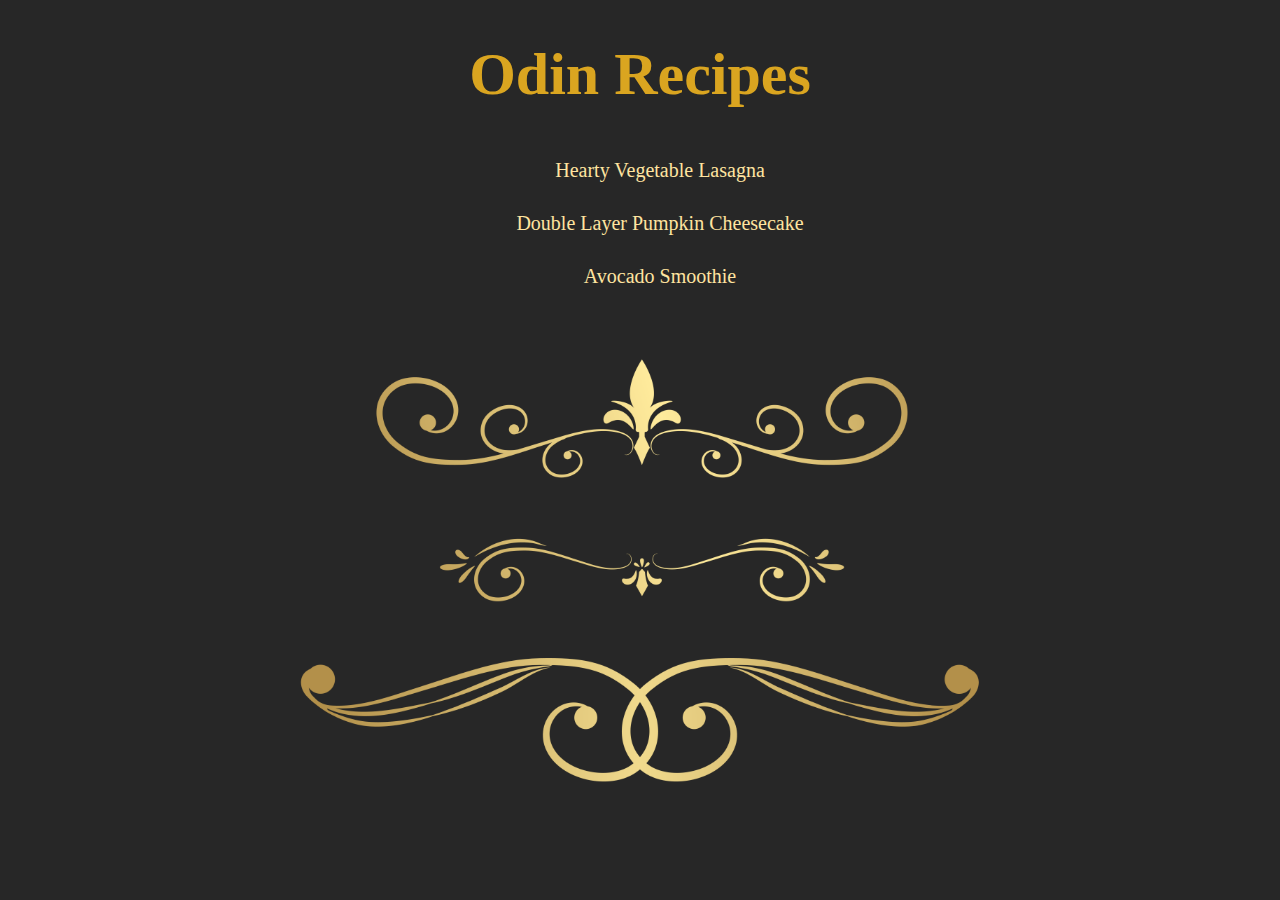
<file: index.html>
<!DOCTYPE html>
<html lang="en">
  <head>
    <meta charset="UTF-8" />
    <meta http-equiv="X-UA-Compatible" content="IE=edge" />
    <meta name="viewport" content="width=device-width, initial-scale=1.0" />
    <title>recipes</title>
    <link rel="stylesheet" href="./css/style.css" />
  </head>
  <body>
    <h1>Odin Recipes</h1>
    <ul>
      <li><a href="./recipes/lasagna.html">Hearty Vegetable Lasagna</a></li>
      <li>
        <a href="./recipes/cheesecake.html">Double Layer Pumpkin Cheesecake</a>
      </li>
      <li>
        <a href="./recipes/avcsmoothie.html">Avocado Smoothie</a>
      </li>
    </ul>
    <img src="./img/Ornaments_Decorations_PNG_Clipart.png" />
  </body>
</html>
</file>
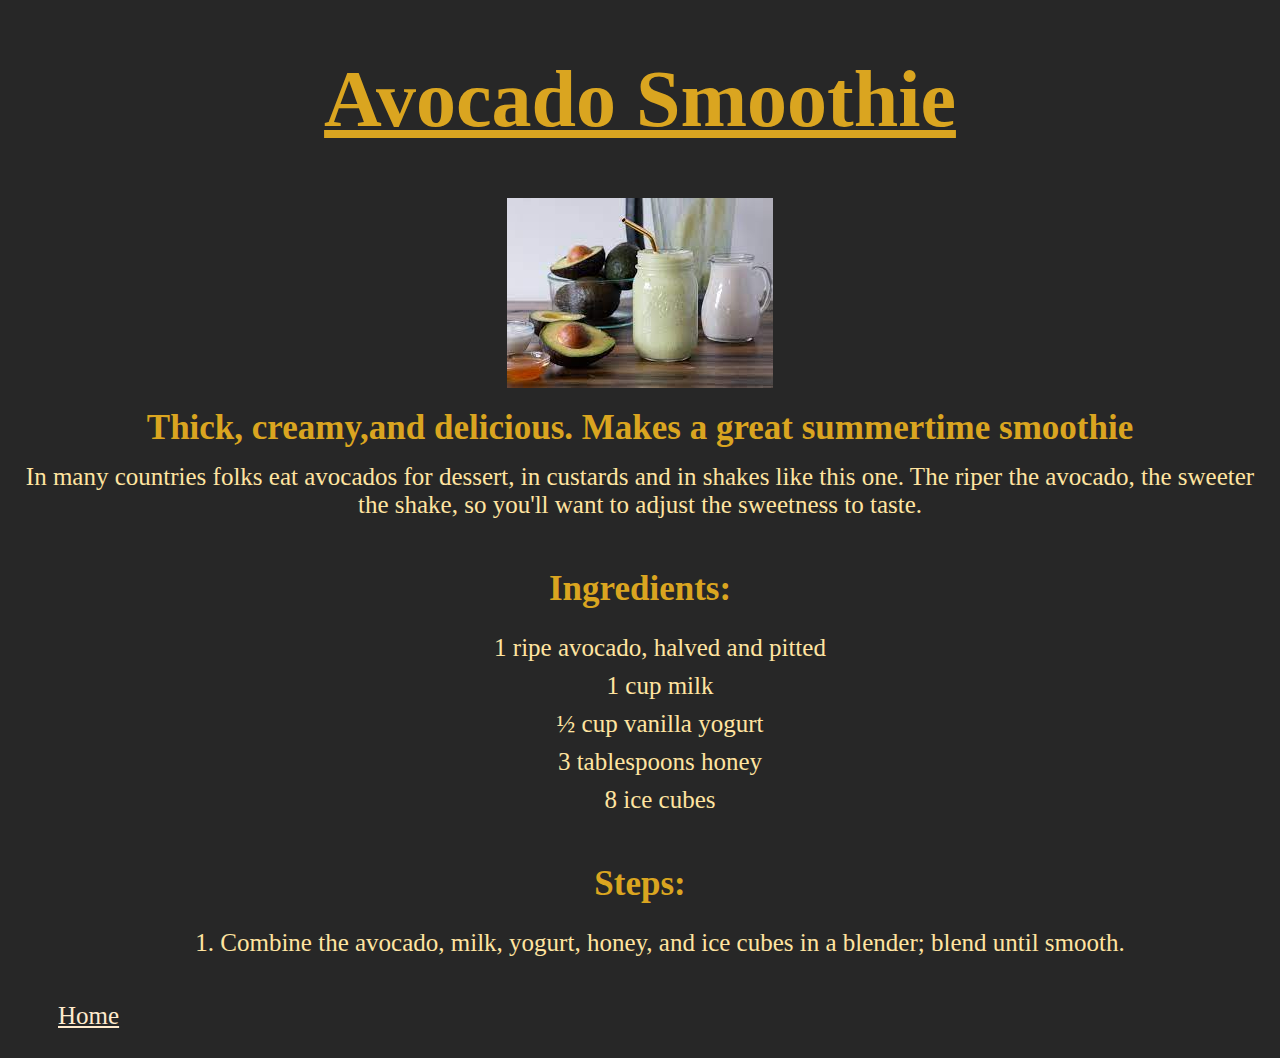
<file: recipes/avcsmoothie.html>
<!DOCTYPE html>
<html lang="en">
  <head>
    <meta charset="UTF-8" />
    <meta http-equiv="X-UA-Compatible" content="IE=edge" />
    <meta name="viewport" content="width=device-width, initial-scale=1.0" />
    <title>avocado-smoothie</title>
    <link rel="stylesheet" href="../css/style-recipe.css" />
  </head>
  <body>
    <h1>Avocado Smoothie</h1>
    <img src="../img/avocado.jpg" alt="Avocado smoothie" />
    <h3>Thick, creamy,and delicious. Makes a great summertime smoothie</h3>
    <p class="top last">
      In many countries folks eat avocados for dessert, in custards and in
      shakes like this one. The riper the avocado, the sweeter the shake, so
      you'll want to adjust the sweetness to taste.
    </p>
    <h3>Ingredients:</h3>
    <ul>
      <li class="top">1 ripe avocado, halved and pitted</li>
      <li>1 cup milk</li>
      <li>½ cup vanilla yogurt</li>
      <li>3 tablespoons honey</li>
      <li class="last">8 ice cubes</li>
    </ul>
    <h3>Steps:</h3>
    <ol>
      <li class="top">
        Combine the avocado, milk, yogurt, honey, and ice cubes in a blender;
        blend until smooth.
      </li>
    </ol>
    <a href="../index.html">Home</a>
  </body>
</html>
</file>
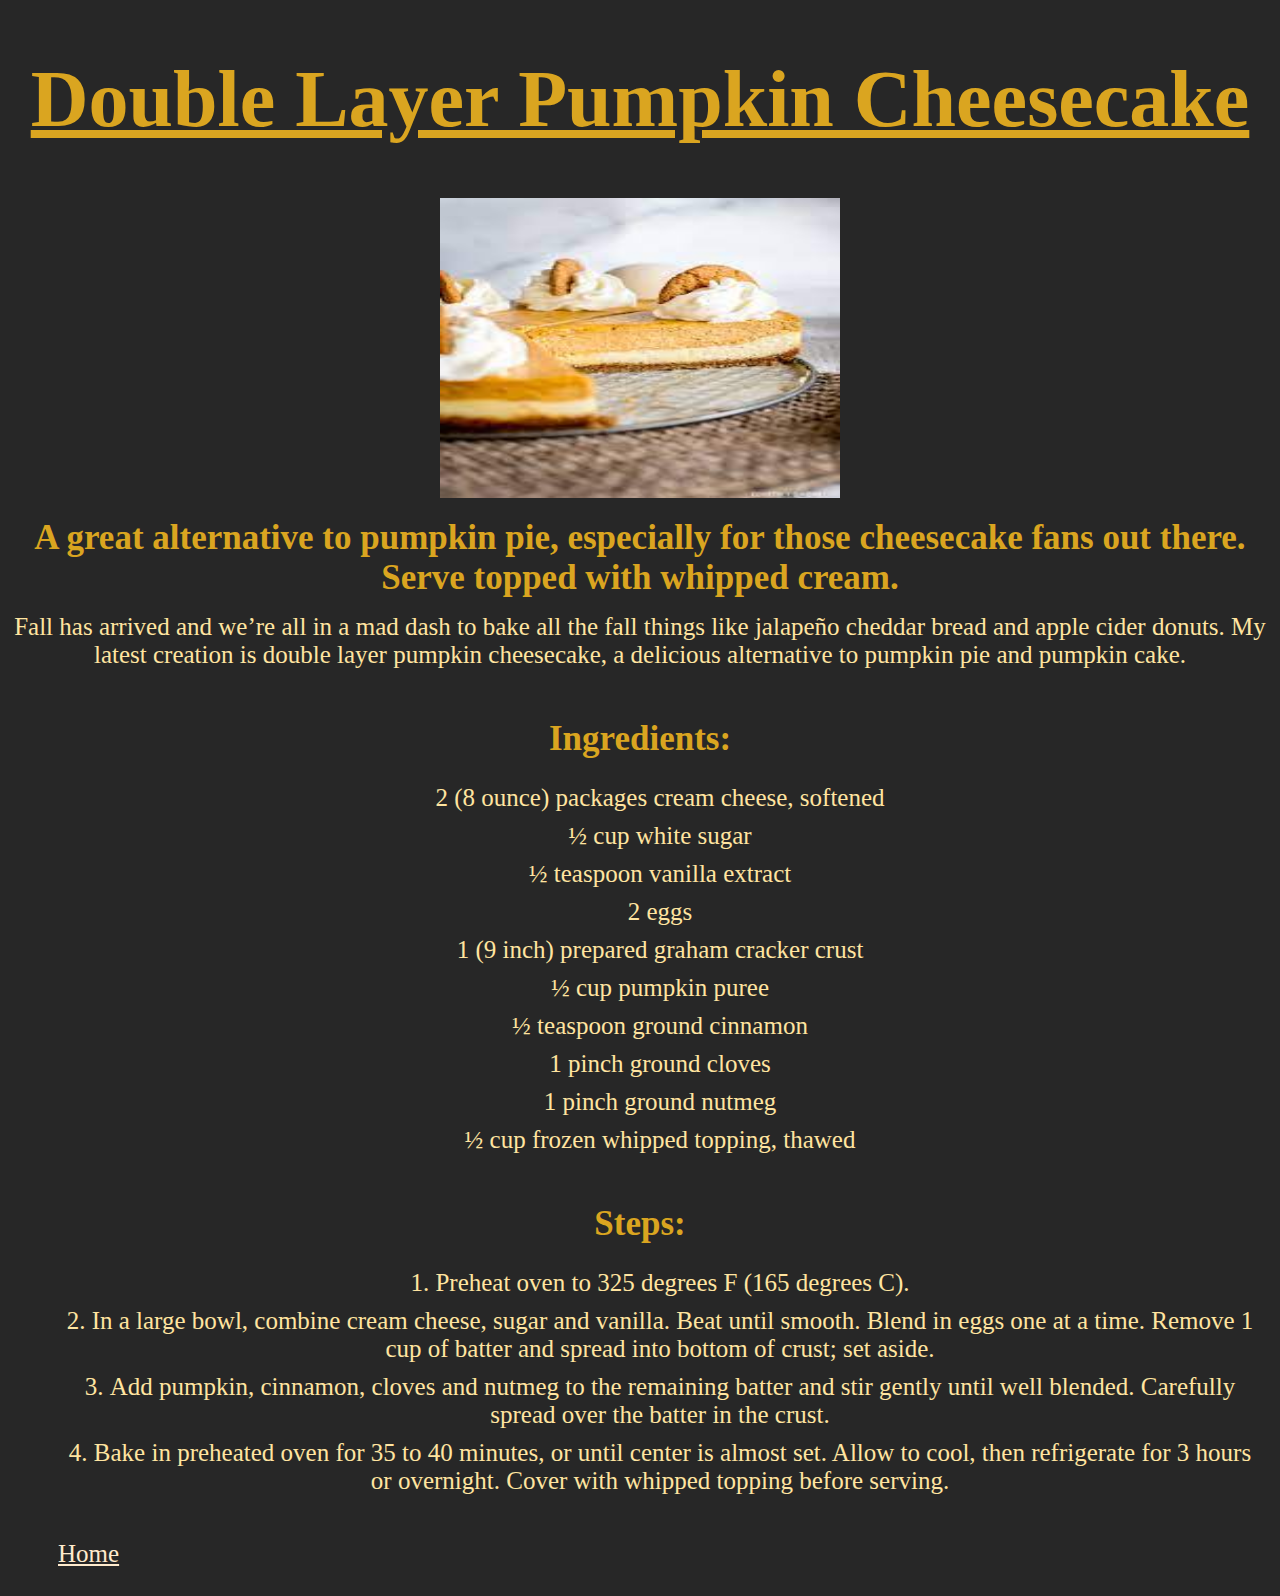
<file: recipes/cheesecake.html>
<!DOCTYPE html>
<html lang="en">
  <head>
    <meta charset="UTF-8" />
    <meta http-equiv="X-UA-Compatible" content="IE=edge" />
    <meta name="viewport" content="width=device-width, initial-scale=1.0" />
    <title>double-layer-pumpkin-cheesecake</title>
    <link rel="stylesheet" href="../css/style-recipe.css" />
  </head>
  <body>
    <h1>Double Layer Pumpkin Cheesecake</h1>
    <img
      src="../img/cheesecake.jpg"
      alt="cheesecake slice"
      width="400"
      height="300"
    />
    <h3>
      A great alternative to pumpkin pie, especially for those cheesecake fans
      out there. Serve topped with whipped cream.
    </h3>
    <p class="top last">
      Fall has arrived and we’re all in a mad dash to bake all the fall things
      like jalapeño cheddar bread and apple cider donuts. My latest creation is
      double layer pumpkin cheesecake, a delicious alternative to pumpkin pie
      and pumpkin cake.
    </p>
    <h3>Ingredients:</h3>
    <ul>
      <li class="top">2 (8 ounce) packages cream cheese, softened</li>
      <li>½ cup white sugar</li>
      <li>½ teaspoon vanilla extract</li>
      <li>2 eggs</li>
      <li>1 (9 inch) prepared graham cracker crust</li>
      <li>½ cup pumpkin puree</li>
      <li>½ teaspoon ground cinnamon</li>
      <li>1 pinch ground cloves</li>
      <li>1 pinch ground nutmeg</li>
      <li class="last">½ cup frozen whipped topping, thawed</li>
    </ul>
    <h3>Steps:</h3>
    <ol>
      <li class="top">Preheat oven to 325 degrees F (165 degrees C).</li>
      <li>
        In a large bowl, combine cream cheese, sugar and vanilla. Beat until
        smooth. Blend in eggs one at a time. Remove 1 cup of batter and spread
        into bottom of crust; set aside.
      </li>
      <li>
        Add pumpkin, cinnamon, cloves and nutmeg to the remaining batter and
        stir gently until well blended. Carefully spread over the batter in the
        crust.
      </li>
      <li>
        Bake in preheated oven for 35 to 40 minutes, or until center is almost
        set. Allow to cool, then refrigerate for 3 hours or overnight. Cover
        with whipped topping before serving.
      </li>
    </ol>
    <a href="../index.html">Home</a>
  </body>
</html>
</file>
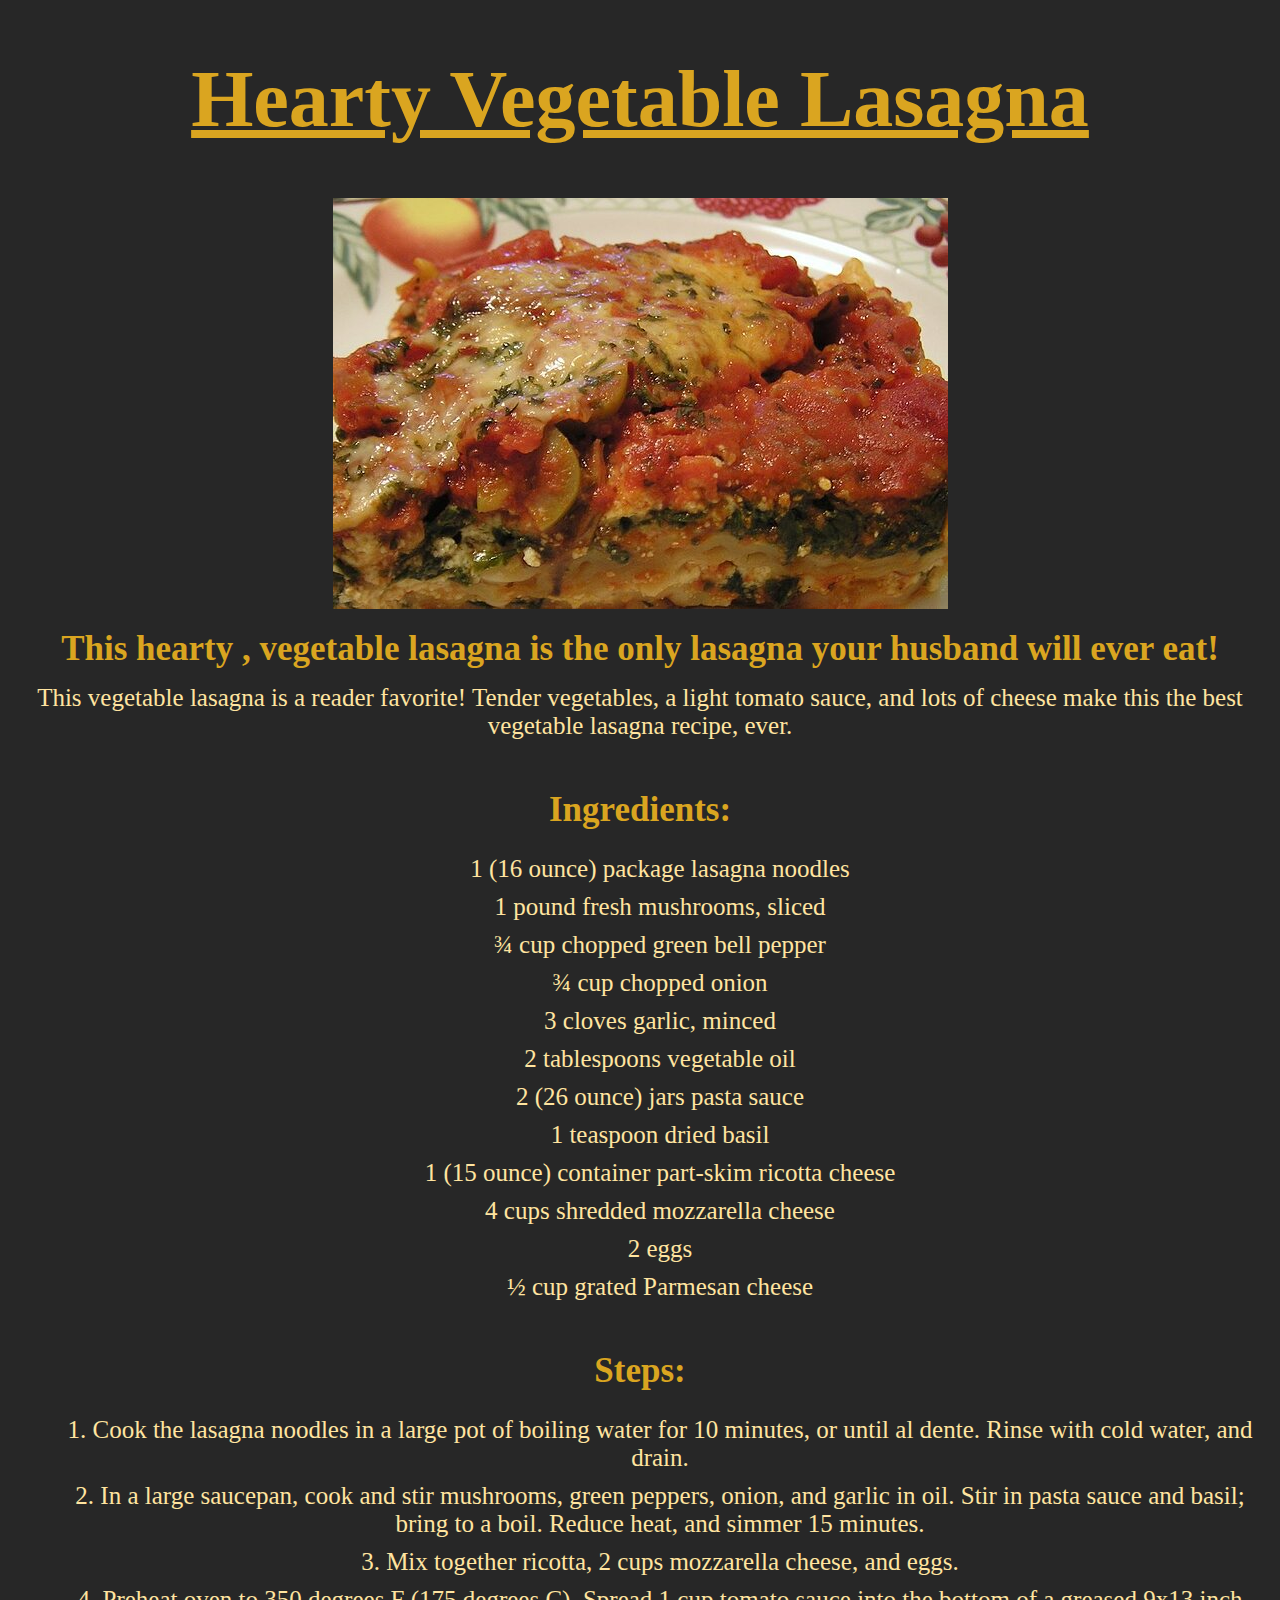
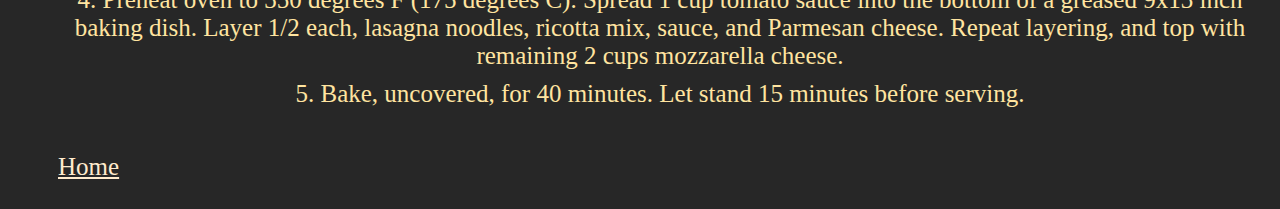
<file: recipes/lasagna.html>
<!DOCTYPE html>
<html lang="en">
  <head>
    <meta charset="UTF-8" />
    <meta http-equiv="X-UA-Compatible" content="IE=edge" />
    <meta name="viewport" content="width=device-width, initial-scale=1.0" />
    <title>veggie-lasagna</title>
    <link rel="stylesheet" href="../css/style-recipe.css" />
  </head>
  <body>
    <h1>Hearty Vegetable Lasagna</h1>
    <img src="../img/lasagna.jpg" alt="veggie lasagna" />
    <h3>
      This hearty , vegetable lasagna is the only lasagna your husband will ever
      eat!
    </h3>
    <p class="top last">
      This vegetable lasagna is a reader favorite! Tender vegetables, a light
      tomato sauce, and lots of cheese make this the best vegetable lasagna
      recipe, ever.
    </p>
    <h3>Ingredients:</h3>
    <ul>
      <li class="top">1 (16 ounce) package lasagna noodles</li>
      <li>1 pound fresh mushrooms, sliced</li>
      <li>¾ cup chopped green bell pepper</li>
      <li>¾ cup chopped onion</li>
      <li>3 cloves garlic, minced</li>
      <li>2 tablespoons vegetable oil</li>
      <li>2 (26 ounce) jars pasta sauce</li>
      <li>1 teaspoon dried basil</li>
      <li>1 (15 ounce) container part-skim ricotta cheese</li>
      <li>4 cups shredded mozzarella cheese</li>
      <li>2 eggs</li>
      <li class="last">½ cup grated Parmesan cheese</li>
    </ul>
    <h3>Steps:</h3>
    <ol>
      <li class="top">
        Cook the lasagna noodles in a large pot of boiling water for 10 minutes,
        or until al dente. Rinse with cold water, and drain.
      </li>
      <li>
        In a large saucepan, cook and stir mushrooms, green peppers, onion, and
        garlic in oil. Stir in pasta sauce and basil; bring to a boil. Reduce
        heat, and simmer 15 minutes.
      </li>
      <li>Mix together ricotta, 2 cups mozzarella cheese, and eggs.</li>
      <li>
        Preheat oven to 350 degrees F (175 degrees C). Spread 1 cup tomato sauce
        into the bottom of a greased 9x13 inch baking dish. Layer 1/2 each,
        lasagna noodles, ricotta mix, sauce, and Parmesan cheese. Repeat
        layering, and top with remaining 2 cups mozzarella cheese.
      </li>
      <li>
        Bake, uncovered, for 40 minutes. Let stand 15 minutes before serving.
      </li>
    </ol>
    <a href="../index.html">Home</a>
  </body>
</html>
</file>
<file: css/style.css>
body {
  text-align: center;
  background-color: rgba(0, 0, 0, 0.849);
}
h1 {
  font-family: "Brush Script MT", cursive;
  font-size: 60px;
  color: goldenrod;
}
a {
  text-decoration: none;
  color: rgb(255, 228, 160);
  font-size: 20px;
}
li {
  padding: 10px;
  margin: 10px;
  list-style: none;
}
img {
  width: 700px;
  height: auto;
  margin-top: 40px;
}
</file>
<file: css/style-recipe.css>
body {
  background-color: rgba(0, 0, 0, 0.849);
  color: rgb(255, 228, 160);
  text-align: center;
  font-size: 25px;
}
h1 {
  text-align: center;
  font-family: "Brush Script MT", cursive;
  font-size: 80px;
  color: goldenrod;
  text-decoration-line: underline;
}
h3 {
  color: goldenrod;
  font-size: 35px;
  margin-bottom: 15px;
}
h3,
.top {
  margin-top: 0px;
}
.last {
  margin-bottom: 50px;
}
img {
  display: block;
  margin: 20px auto;
}
ol {
  list-style-position: inside;
}
ul {
  list-style-type: none;
}
li {
  margin: 10px;
}
a {
  display: block;
  text-align: left;
  color: blanchedalmond;
  padding: 20px;
  margin-left: 30px;
}
</file>
